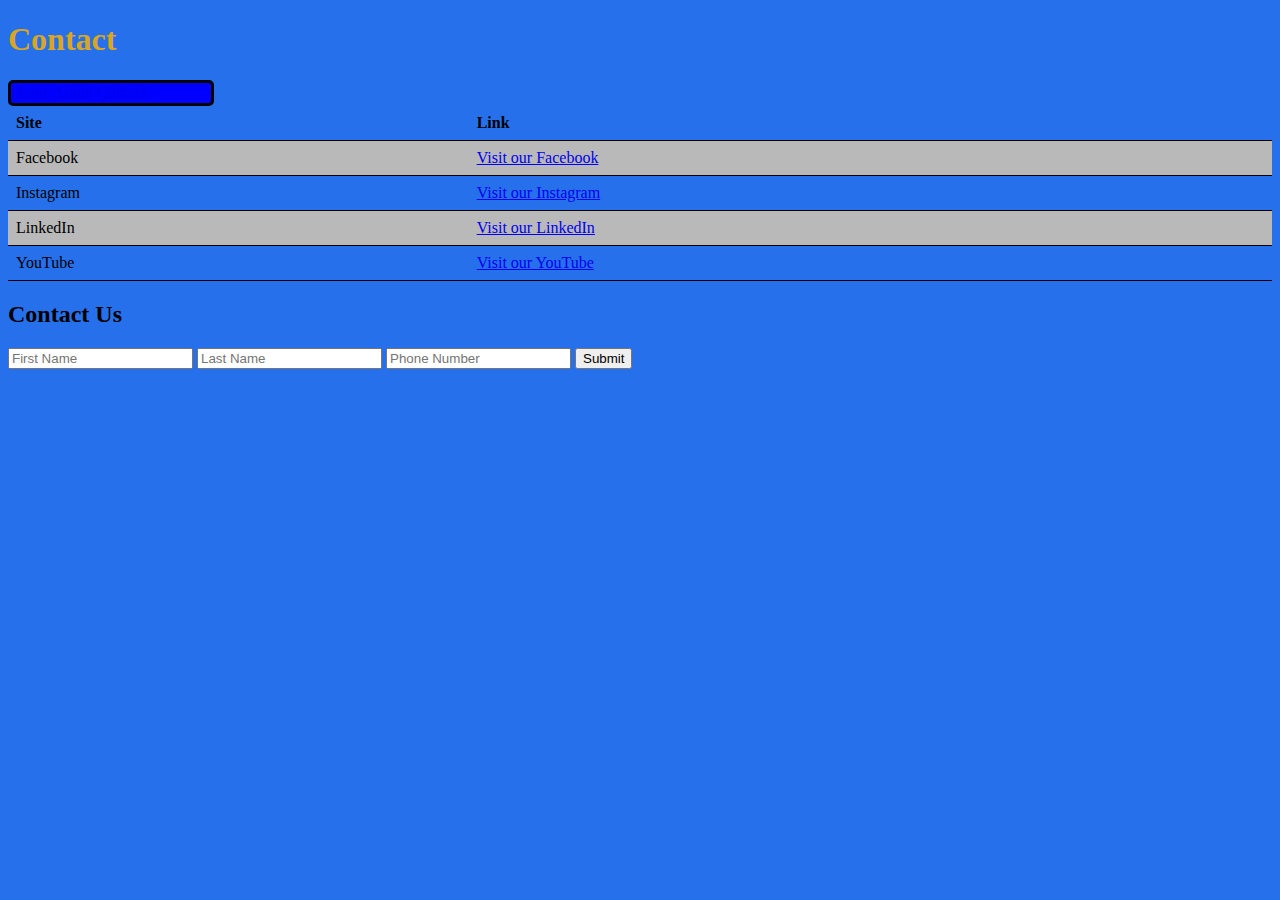
<file: contact.html>
<!DOCTYPE html>
<html lang="en">
<head>
    <meta charset="UTF-8">
    <meta name="viewport" content="width=device-width, initial-scale=1.0">
    <title>Contact</title>
    <link rel="stylesheet" href="styles.css">
</head>
<body>
    <!--This the header for Home Page.-->
    <h1>Contact</h1>

    <!--This are some links to navigate to (Home/About/Contact) Page using Div to organize them. All the address are going to be relative going to the same directory-->
    <div class="hov">
        <a href="index.html">Home</a>
        <a href="about.html">About</a>
        <a href="contact.html">Contact</a>
    </div>

    <!--Creating a table links to our social media pages using table rows; table header for Site, Link; table data .-->
    <table>
        <tr>
            <th>Site</th>
            <th>Link</th>
        </tr>
            <td>Facebook</td>
            <!--Using anchor to link to our social media. Using # because we don't actuall have a guitar business.-->
            <td><a href="#">Visit our Facebook</a></td>
        <tr>
            <td>Instagram</td>
            <!--Using anchor to link to our social media. Using # because we don't actuall have a guitar business.-->
            <td><a href="#">Visit our Instagram</a></td>
        </tr>
        <tr>
            <td>LinkedIn</td>
            <!--Using anchor to link to our social media. Using # because we don't actuall have a guitar business.-->
            <td><a href="#">Visit our LinkedIn</a></td>
        </tr>
        <tr>
            <td>YouTube</td>
            <!--Using anchor to link to our social media. Using # because we don't actuall have a guitar business.-->
            <td><a href="#">Visit our YouTube</a></td>
        </tr>
    </table>

    <!--Creating a Contact Us form with input type text and placeholder for first, last name, phone number, and the submit input to contact us.-->
    <form>
        <h2>Contact Us</h2>
        <input type="text" name="firstName" placeholder="First Name">
        <input type="text" name="lastName" placeholder="Last Name">
        <input type="text" name="phone" placeholder="Phone Number">
        <input type="submit" value="Submit">
    </form>

</body>
</html
</file>
<file: styles.css>
/* ↓ THE FOLLOWING CSS CODE ARE THE EXTERNAL CSS CODE  ↓  */

/* ---ELEMENT SELECTORS--- */

body {
    background-color: rgb(38, 113, 235);
}

h1 {
    color: goldenrod;
}

div {
    background-color: cornflowerblue; 
    border-style: solid; 
    border-color: black; 
    border-radius: 5px;
}

img {
    float: right;
}

.shadow-text {
    text-shadow: gray 1px 1px;
}

table {
    border-collapse: collapse;
    width: 100%;
}

th, td {
    padding: 8px;
    text-align: left;
    border-bottom: 1px solid black;
}

tr:nth-child(even) {
    background-color: rgb(185, 185, 185);
}

tr:hover {
    background-color: gray;
}

/* ---CUSTOM CLASS NAME SELECTORS--- */

.hov {
    height: 20px;
    width: 200px;
    background-color: blue;
}

.hov:hover {
    background-color: red;
}

.every-even li:nth-child(even) {
    background-color: red;
}

.every-third li:nth-child(3n) {
    background-color: red;
}

#large-paragraph {
    font-size: 30px;
    color: gray;
    background-color: blue;
    border-width: 3px;
    border-color: red;
    border-radius: 5px;
    height: 200px;
    text-align: left;
}

#box-model {
    padding: 20px;
    border-style: solid;
    border-width: 3px;
    margin: 30px;
    background-color: blue;

}
</file>
